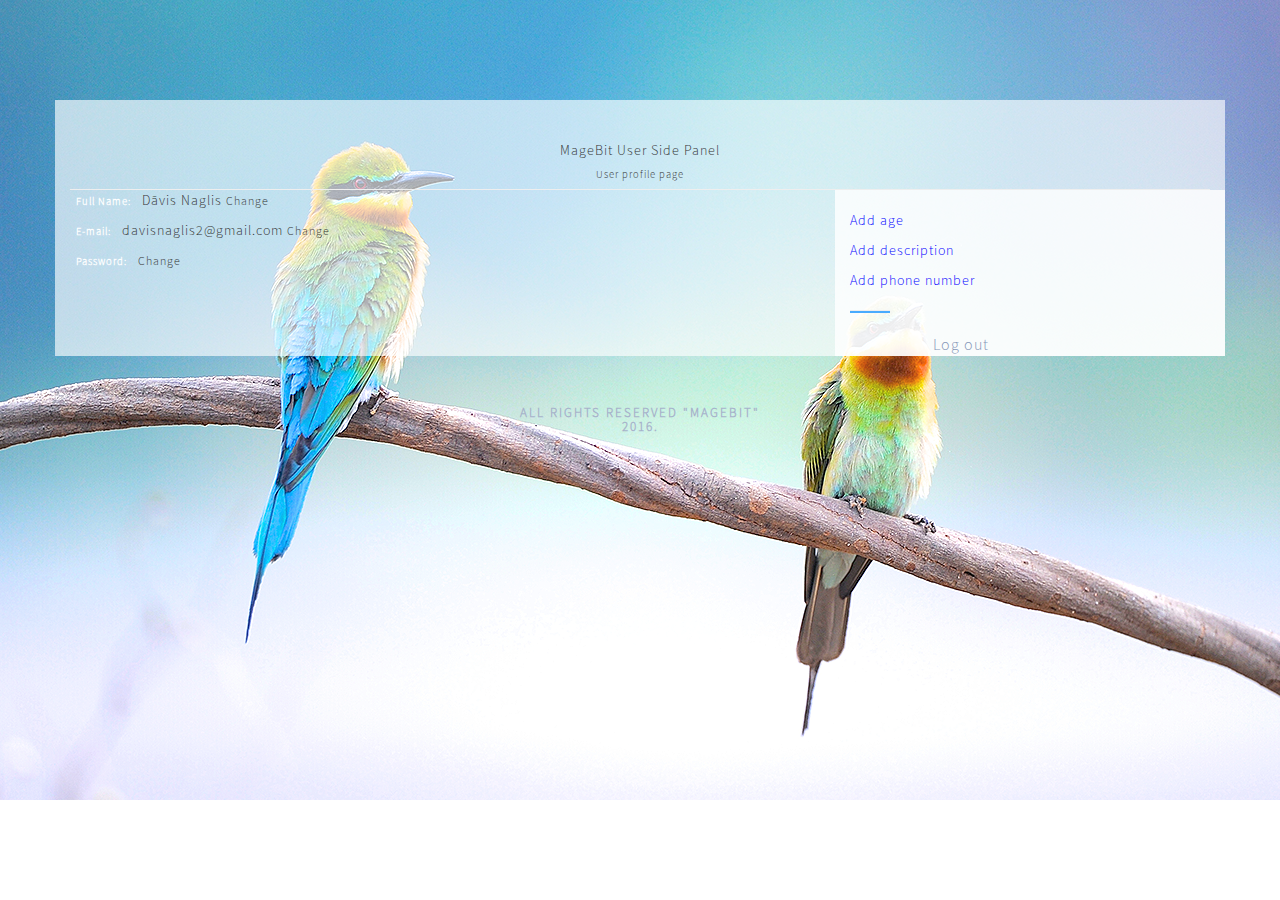
<file: home.html>
<!DOCTYPE html>
<html lang="en">

<head>
    <meta charset="utf-8">
    <meta http-equiv="X-UA-Compatible" content="IE=edge">
    <meta name="viewport" content="width=device-width, initial-scale=1">
    <!-- The above 3 meta tags *must* come first in the head; any other head content must come *after* these tags -->
    <title>MageBit User Side Page</title>

    <!-- Bootstrap -->
    <link href="css/bootstrap.min.css" rel="stylesheet">
    <link rel="stylesheet" href="css/style.css">
    <link rel="stylesheet" href="css/media-queries.css">

    <!-- HTML5 shim and Respond.js for IE8 support of HTML5 elements and media queries -->
    <!-- WARNING: Respond.js doesn't work if you view the page via file:// -->
    <!--[if lt IE 9]>
      <script src="https://oss.maxcdn.com/html5shiv/3.7.2/html5shiv.min.js"></script>
      <script src="https://oss.maxcdn.com/respond/1.4.2/respond.min.js"></script>
    <![endif]-->
</head>

<body>
    <div class="container">
        <div class="page-header">
            MageBit User Side Panel
            <br>
            <sub>User profile page</sub>
        </div>
        <!-- end page-header -->
        <div class="row">
            <div class="col-md-8">
                <div class="profile-info">
                    <p><span class="label">Full Name:</span>&nbsp;Dāvis Naglis&nbsp;<small>Change</small></p>
                    <p><span class="label">E-mail:</span>&nbsp;davisnaglis2@gmail.com&nbsp;<small>Change</small></p>
                    <p><span class="label">Password:</span>&nbsp;<small>Change</small></p>
                    <p></p>
                </div>
                <!-- end profile-info -->
            </div>
            <!-- end col-md-8 -->
            <div class="col-md-4 sidebar">
                <p class="adjustments">Add age</p>
                <p class="adjustments">Add description</p>
                <p class="adjustments">Add phone number</p>
                <hr><a href="logout.php?logout=true" class="nostyle">Log out</a>
            </div>
            <!-- end col-md-4 -->
        </div>
        <!-- end row 1 -->
    </div>

    <footer>All rights reserved "MageBit" 2016.</footer>
    <!-- end container -->
    <!-- jQuery (necessary for Bootstrap's JavaScript plugins) -->
    <script src="https://ajax.googleapis.com/ajax/libs/jquery/1.11.3/jquery.min.js"></script>
    <!-- Include all compiled plugins (below), or include individual files as needed -->
    <script src="js/bootstrap.min.js"></script>
    <script src="js/effects.js"></script>
</body>

</html>
</file>
<file: css/style.css>
/* Fonts */

@font-face {
    src: url('../fonts/SourceSansPro-Light.otf');
    font-family: 'Source Sans Pro';
}

body {
    background: url('images/Background.png') no-repeat;
    background-position-x: -36px;
    font-family: 'Source Sans Pro';
    letter-spacing: 1px;
}

.container {
    background: rgba(255, 255, 255, .65);
    margin-top: 100px;
}

sup {
    color: red;
}

sup::before {
    content: ' ';
}

.login-panel {
    width: 920px;
    height: 420px;
    margin: 0 auto;
    margin-top: 190px;
    background-color: rgba(15, 26, 47, 0.9);
}

.panel-left {
    width: 275px;
    height: 194px;
    position: relative;
    margin-top: 80px;
    margin-left: 75px;
    line-height: 30px;
    font-family: 'Source Sans Pro';
    font-size: 16px;
    color: #ffffff;
}

.panel-right {
    width: 275px;
    height: 194px;
    position: relative;
    left: 10px;
    margin-top: 80px;
    margin-left: 75px;
    line-height: 30px;
    font-family: 'Source Sans Pro';
    font-size: 16px;
    color: #ffffff;
}

hr {
    background-color: #49abfe;
    width: 40px;
    height: 2px;
    margin: 20px auto 20px 0;
}

.form-panel hr {
    position: relative;
    top: -150px;
    left: 85px;
    margin: inherit;
}

.page-header {
    text-align: center;
    margin-bottom: 0;
}

.form-panel {
    background-color: #ffffff;
    width: 460px;
    height: 460px;
    position: relative;
    left: 440px;
    top: -20px;
    margin-left: 0px;
    border: 1px solid #49abfe;
}

.sidebar {
    background: rgba(255, 255, 255, .8) !important;
    color: blue;
    padding-top: 20px;
}

h3.with-logo {
    position: relative;
    background: url(images/logo.png) no-repeat;
    background-position-x: 100%;
    top: -180px;
    left: 85px;
    overflow: hidden;
    /* margin: 0 auto; */
    width: 280px;
    height: 28px;
}

.form-panel hr {
    position: relative;
    top: -184px;
    left: 89px;
}

form {
    width: 62%;
    margin: 0 auto;
    height: auto;
    position: relative;
    top: -150px;
}

a,
a:hover {
    color: #8495b7;
    text-decoration: none;
    font-size: 16px;
    font-family: inherit;
    position: relative;
    left: 83px;
}

button[type="submit"] {
    width: 140px;
    height: 50px;
    text-transform: uppercase;
    border-radius: 25px;
}

button:not(.in-form) {
    width: 140px;
    height: 50px;
    background: none;
    position: relative;
    top: 10px;
    right: 10px;
    text-transform: uppercase;
    border: 2px solid #49abfe;
    border-radius: 25px;
}

button:focus {
    background: none;
}

input#password,
input#email,
input#fullname {
    height: 30px;
    width: 280px;
    background-color: transparent;
    border-style: solid;
    border-width: 0px 0px 1px 0px;
    border-color: #cbd2df;
    box-shadow: none;
    outline: 0;
}

input#password {
    margin-bottom: 35px;
}

label {
    width: 280px;
    margin: 0;
}

label.password-label {
    background: url(images/ic_lock.png) no-repeat;
    background-position: 99% 50%;
}

label.email-label {
    background: url(images/ic_mail.png) no-repeat;
    background-position: 99% 50%;
}

label.fullname-label {
    background: url(images/ic_user.png) no-repeat;
    background-position: 99% 50%;
}

footer {
    width: 280px;
    line-height: 14px;
    position: relative;
    top: 50px;
    margin: 0 auto;
    color: #a7b3cb;
    font-size: 13px;
    font-family: 'Source Sans Pro';
    font-weight: bold;
    text-align: center;
    letter-spacing: 2px;
    text-transform: uppercase;
}
</file>
<file: css/media-queries.css>
@media only screen and (max-width:977px) {
    .col-sm-6 {
        display: none;
    }
    body {
        margin: 0;
        padding: 0;
        position: relative;
    }
    .login-panel {
        width: 90%;
    }
    .form-panel {
        width: 50%;
        position: relative;
        left: auto;
        padding-top: 220px;
        margin: 0 auto;
        border: 1px solid rgb(73, 171, 254);
    }
    .forget {
        position: relative;
        left: 10px;
        margin: 0 auto;
    }
    label,
    h3.with-logo {
        background: none !important;
    }
    h3.with-logo {
        position: relative;
        top: -170px;
    }
    hr {
        display: none !important;
    }
    input {
        width: 90% !important;
    }
    .login-switch.mobile {
        display: block;
    }
}

@media only screen and (max-width:660px) {
    .form-panel {
        width: 80%;
    }
}
</file>
